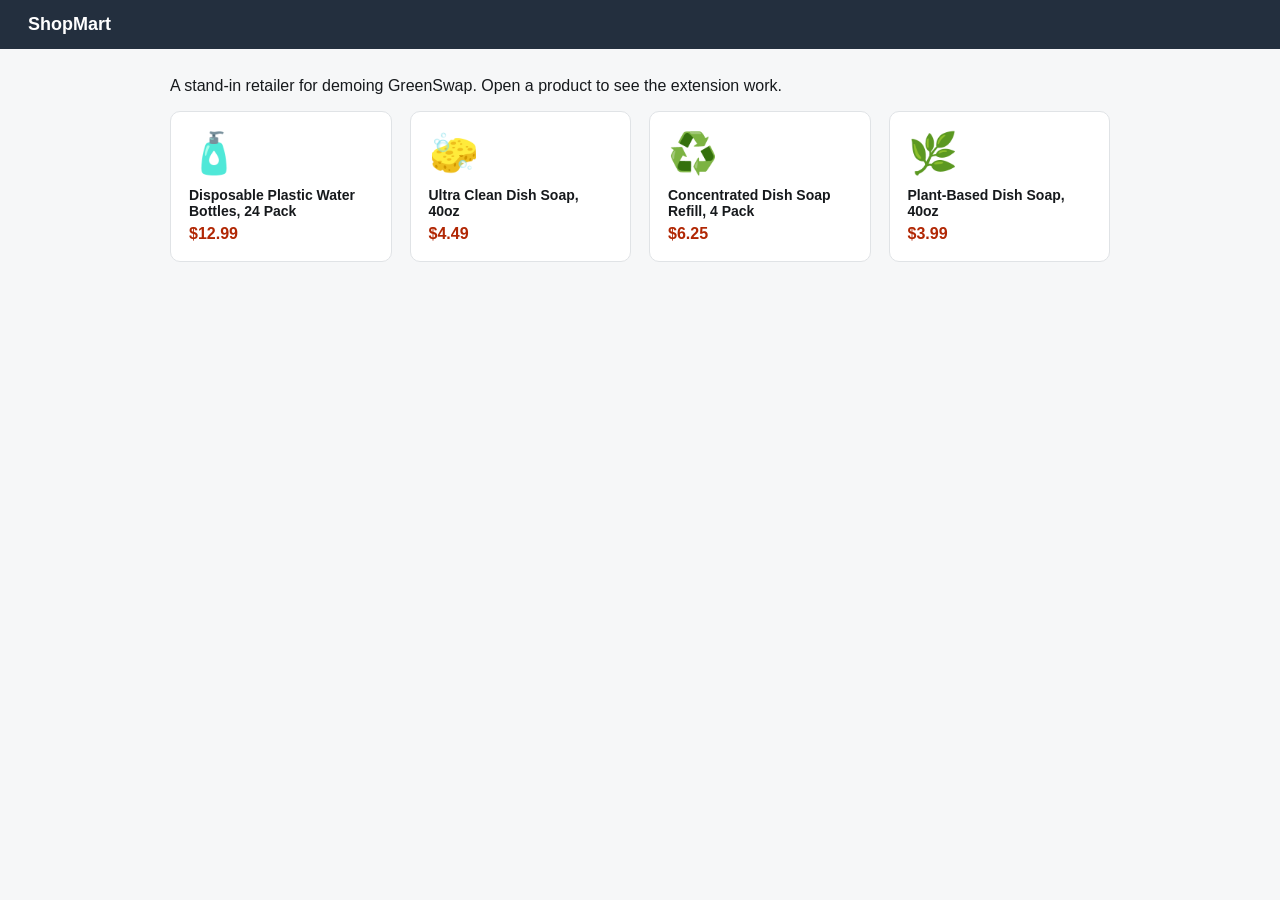
<file: store/index.html>
<!doctype html>
<html lang="en">
<head>
  <meta charset="utf-8">
  <meta name="viewport" content="width=device-width, initial-scale=1">
  <title>ShopMart — Demo Storefront</title>
  <link rel="stylesheet" href="store.css">
</head>
<body>
  <header>ShopMart</header>
  <main>
    <p>A stand-in retailer for demoing GreenSwap. Open a product to see the extension work.</p>
    <div class="grid">
      <a class="tile" href="product-bottles.html">
        <div class="thumb">🧴</div>
        <div class="t">Disposable Plastic Water Bottles, 24 Pack</div>
        <div class="p">$12.99</div>
      </a>
      <a class="tile" href="product-soap.html">
        <div class="thumb">🧽</div>
        <div class="t">Ultra Clean Dish Soap, 40oz</div>
        <div class="p">$4.49</div>
      </a>
      <a class="tile" href="product-refill.html">
        <div class="thumb">♻️</div>
        <div class="t">Concentrated Dish Soap Refill, 4 Pack</div>
        <div class="p">$6.25</div>
      </a>
      <a class="tile" href="product-leafclean.html">
        <div class="thumb">🌿</div>
        <div class="t">Plant-Based Dish Soap, 40oz</div>
        <div class="p">$3.99</div>
      </a>
    </div>
  </main>
</body>
</html>
</file>
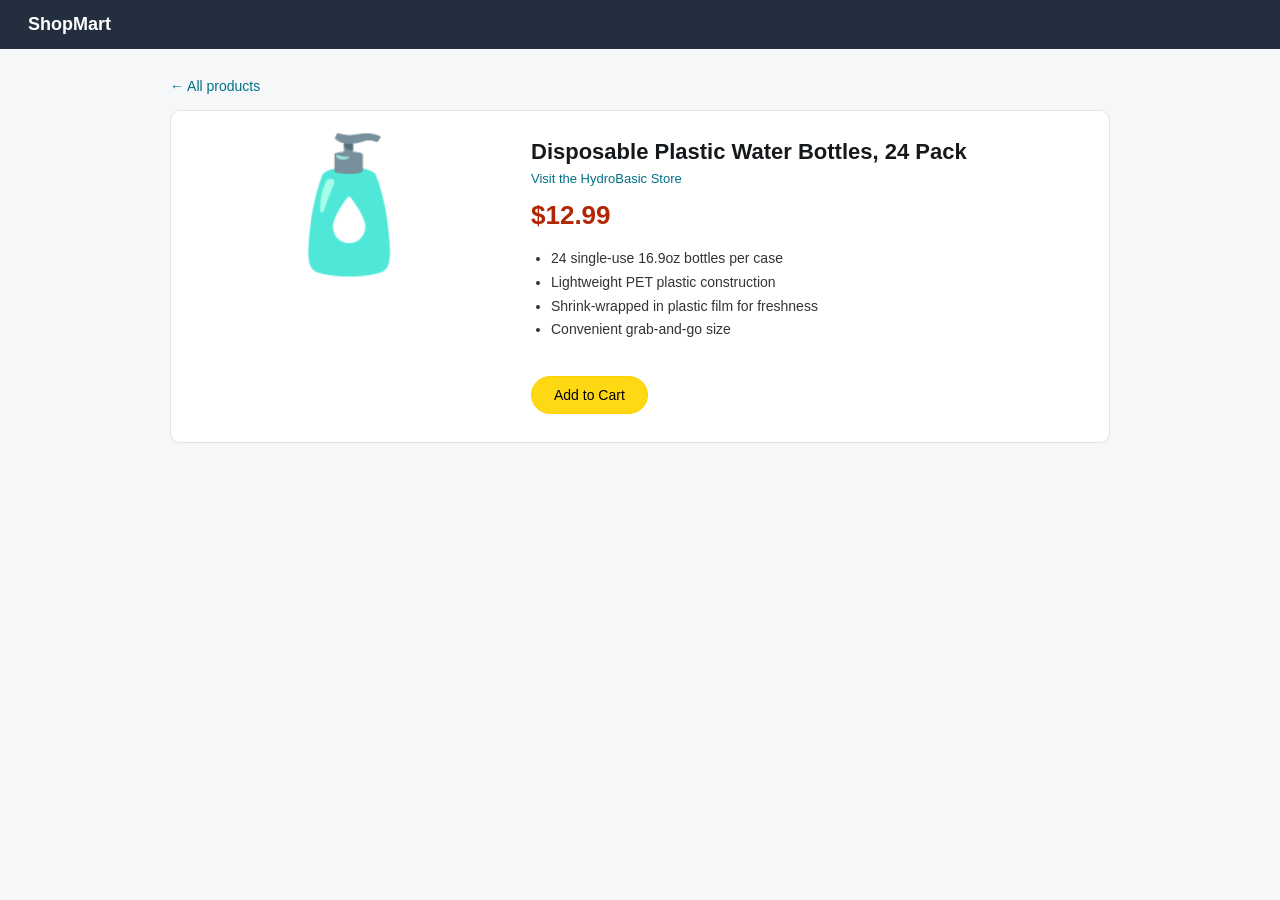
<file: store/product-bottles.html>
<!doctype html>
<html lang="en">
<head>
  <meta charset="utf-8">
  <meta name="viewport" content="width=device-width, initial-scale=1">
  <title>Disposable Plastic Water Bottles, 24 Pack — ShopMart</title>
  <link rel="stylesheet" href="store.css">
</head>
<body>
  <header><a href="index.html">ShopMart</a></header>
  <main>
    <a class="back" href="index.html">&larr; All products</a>
    <div class="detail"
         data-product
         data-title="Disposable Plastic Water Bottles, 24 Pack"
         data-brand="HydroBasic"
         data-sku="HB-WATER-24"
         data-model-number="HYDROBASIC-24PK"
         data-price="12.99">
      <div>
        <div class="hero">🧴</div>
      </div>
      <div>
        <h1>Disposable Plastic Water Bottles, 24 Pack</h1>
        <div class="brand">Visit the HydroBasic Store</div>
        <div class="price">$12.99</div>
        <ul>
          <li data-bullet>24 single-use 16.9oz bottles per case</li>
          <li data-bullet>Lightweight PET plastic construction</li>
          <li data-bullet>Shrink-wrapped in plastic film for freshness</li>
          <li data-bullet>Convenient grab-and-go size</li>
        </ul>
        <button class="buy">Add to Cart</button>
        <!-- GreenSwap anchors its card here when the extension is installed. -->
        <div id="greenswap-slot"></div>
      </div>
    </div>
  </main>
</body>
</html>
</file>
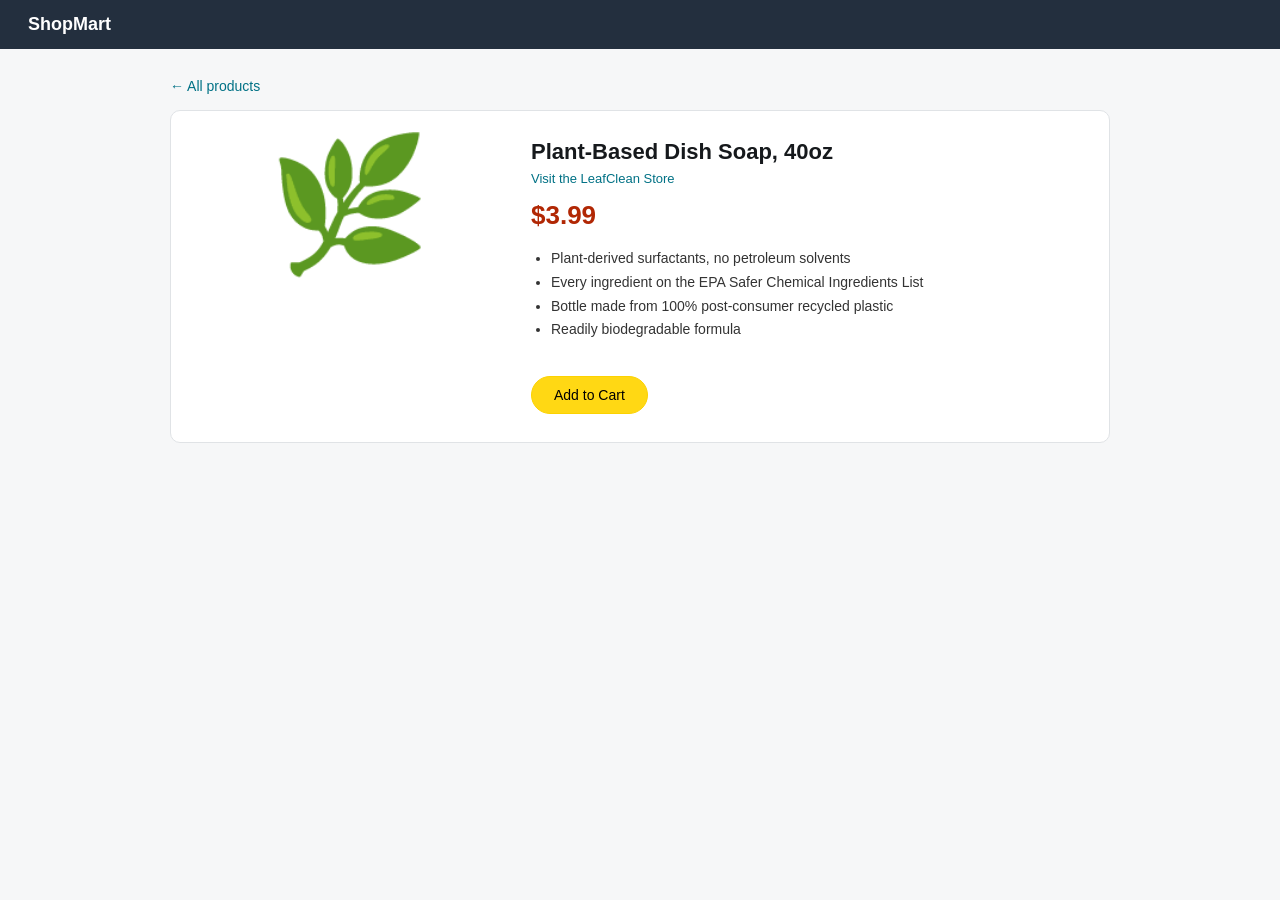
<file: store/product-leafclean.html>
<!doctype html>
<html lang="en">
<head>
  <meta charset="utf-8">
  <meta name="viewport" content="width=device-width, initial-scale=1">
  <title>Plant-Based Dish Soap, 40oz — ShopMart</title>
  <link rel="stylesheet" href="store.css">
</head>
<body>
  <header><a href="index.html">ShopMart</a></header>
  <main>
    <a class="back" href="index.html">&larr; All products</a>
    <div class="detail"
         data-product
         data-title="Plant-Based Dish Soap, 40oz"
         data-brand="LeafClean"
         data-price="3.99">
      <div>
        <div class="hero">🌿</div>
      </div>
      <div>
        <h1>Plant-Based Dish Soap, 40oz</h1>
        <div class="brand">Visit the LeafClean Store</div>
        <div class="price">$3.99</div>
        <ul>
          <li data-bullet>Plant-derived surfactants, no petroleum solvents</li>
          <li data-bullet>Every ingredient on the EPA Safer Chemical Ingredients List</li>
          <li data-bullet>Bottle made from 100% post-consumer recycled plastic</li>
          <li data-bullet>Readily biodegradable formula</li>
        </ul>
        <button class="buy">Add to Cart</button>
        <div id="greenswap-slot"></div>
      </div>
    </div>
  </main>
</body>
</html>
</file>
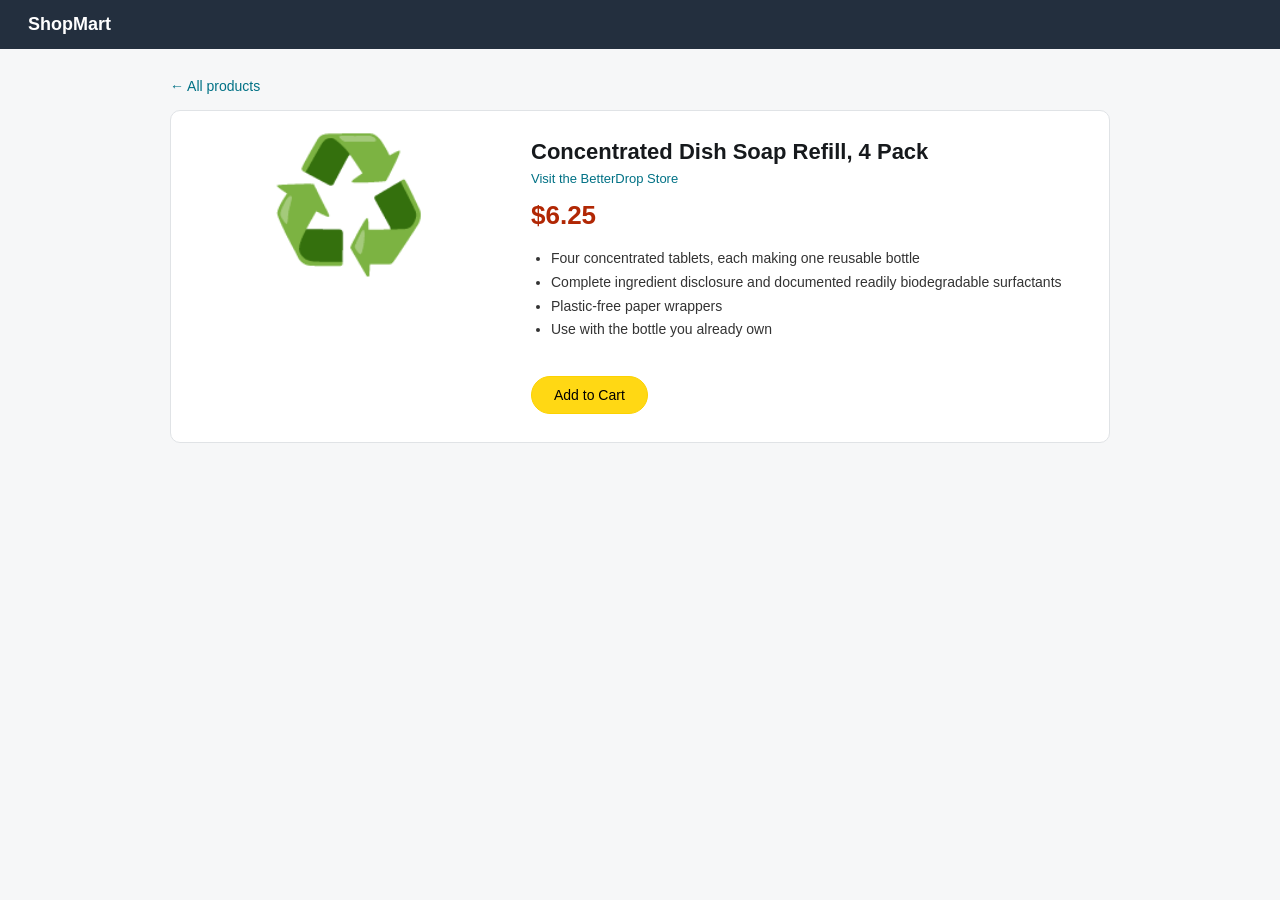
<file: store/product-refill.html>
<!doctype html>
<html lang="en">
<head>
  <meta charset="utf-8">
  <meta name="viewport" content="width=device-width, initial-scale=1">
  <title>Concentrated Dish Soap Refill, 4 Pack — ShopMart</title>
  <link rel="stylesheet" href="store.css">
</head>
<body>
  <header><a href="index.html">ShopMart</a></header>
  <main>
    <a class="back" href="index.html">&larr; All products</a>
    <div class="detail" data-product data-title="Concentrated Dish Soap Refill, 4 Pack"
         data-brand="BetterDrop" data-sku="BD-REFILL-4"
         data-model-number="BETTERDROP-R4" data-price="6.25">
      <div><div class="hero">♻️</div></div>
      <div>
        <h1>Concentrated Dish Soap Refill, 4 Pack</h1>
        <div class="brand">Visit the BetterDrop Store</div>
        <div class="price">$6.25</div>
        <ul>
          <li data-bullet>Four concentrated tablets, each making one reusable bottle</li>
          <li data-bullet>Complete ingredient disclosure and documented readily biodegradable surfactants</li>
          <li data-bullet>Plastic-free paper wrappers</li>
          <li data-bullet>Use with the bottle you already own</li>
        </ul>
        <button class="buy">Add to Cart</button>
      </div>
    </div>
  </main>
</body>
</html>
</file>
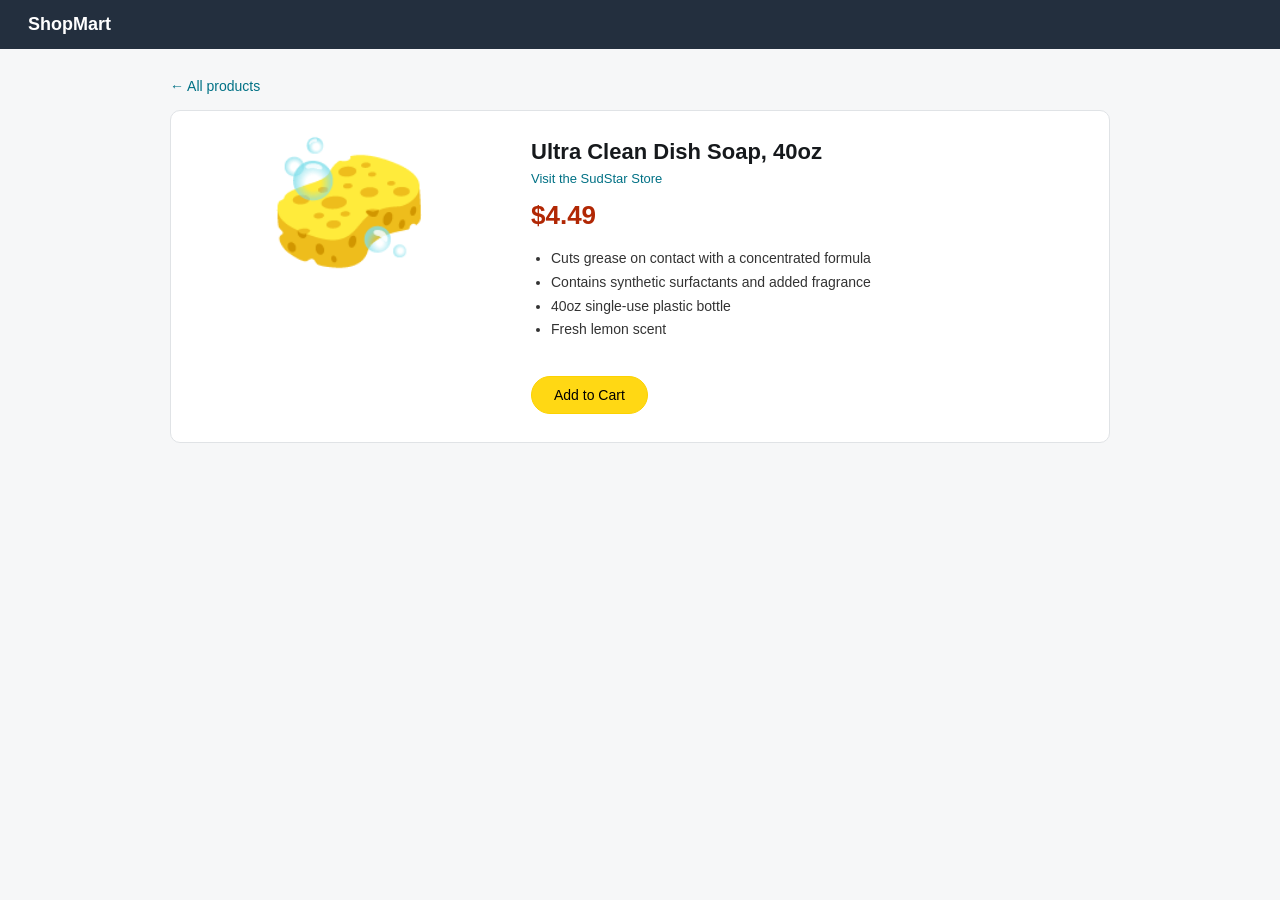
<file: store/product-soap.html>
<!doctype html>
<html lang="en">
<head>
  <meta charset="utf-8">
  <meta name="viewport" content="width=device-width, initial-scale=1">
  <title>Ultra Clean Dish Soap, 40oz — ShopMart</title>
  <link rel="stylesheet" href="store.css">
</head>
<body>
  <header><a href="index.html">ShopMart</a></header>
  <main>
    <a class="back" href="index.html">&larr; All products</a>
    <div class="detail"
         data-product
         data-title="Ultra Clean Dish Soap, 40oz"
         data-brand="SudStar"
         data-sku="SS-DISH-40-LMN"
         data-model-number="SUDSTAR-UC40"
         data-price="4.49">
      <div>
        <div class="hero">🧽</div>
      </div>
      <div>
        <h1>Ultra Clean Dish Soap, 40oz</h1>
        <div class="brand">Visit the SudStar Store</div>
        <div class="price">$4.49</div>
        <ul>
          <li data-bullet>Cuts grease on contact with a concentrated formula</li>
          <li data-bullet>Contains synthetic surfactants and added fragrance</li>
          <li data-bullet>40oz single-use plastic bottle</li>
          <li data-bullet>Fresh lemon scent</li>
        </ul>
        <button class="buy">Add to Cart</button>
        <!-- GreenSwap anchors its card here when the extension is installed. -->
        <div id="greenswap-slot"></div>
      </div>
    </div>
  </main>
</body>
</html>
</file>
<file: store/store.css>
/* Deliberately generic retailer styling -- this stands in for Amazon so the
   demo does not depend on Amazon's DOM staying put. */
* { box-sizing: border-box; }
body {
  font-family: -apple-system, BlinkMacSystemFont, "Segoe UI", Roboto, sans-serif;
  margin: 0;
  background: #f6f7f8;
  color: #16191c;
}
header {
  background: #232f3e;
  color: #fff;
  padding: 14px 28px;
  font-size: 18px;
  font-weight: 700;
}
header a { color: #fff; text-decoration: none; }
main { max-width: 980px; margin: 28px auto; padding: 0 20px; }

.grid { display: grid; grid-template-columns: repeat(auto-fill, minmax(220px, 1fr)); gap: 18px; }
.tile {
  background: #fff; border: 1px solid #e0e3e6; border-radius: 10px;
  padding: 18px; text-decoration: none; color: inherit; display: block;
}
.tile:hover { border-color: #b9bfc4; }
.tile .thumb { font-size: 40px; }
.tile .t { font-weight: 600; margin-top: 10px; font-size: 14px; }
.tile .p { color: #b12704; font-weight: 700; margin-top: 6px; }

.detail { display: grid; grid-template-columns: 300px 1fr; gap: 32px;
          background: #fff; border: 1px solid #e0e3e6; border-radius: 10px; padding: 28px; }
.hero { font-size: 130px; text-align: center; line-height: 1; }
h1 { font-size: 22px; margin: 0 0 6px; }
.brand { color: #007185; font-size: 13px; margin-bottom: 14px; }
.price { color: #b12704; font-size: 26px; font-weight: 700; margin-bottom: 16px; }
ul { padding-left: 20px; font-size: 14px; line-height: 1.7; color: #333; }
.buy {
  margin-top: 20px; background: #ffd814; border: 1px solid #fcd200;
  border-radius: 999px; padding: 10px 22px; font-size: 14px; cursor: pointer;
}
.back { display: inline-block; margin-bottom: 16px; color: #007185; text-decoration: none; font-size: 14px; }

@media (max-width: 720px) {
  .detail { grid-template-columns: 1fr; }
  .hero { font-size: 90px; }
}
</file>
